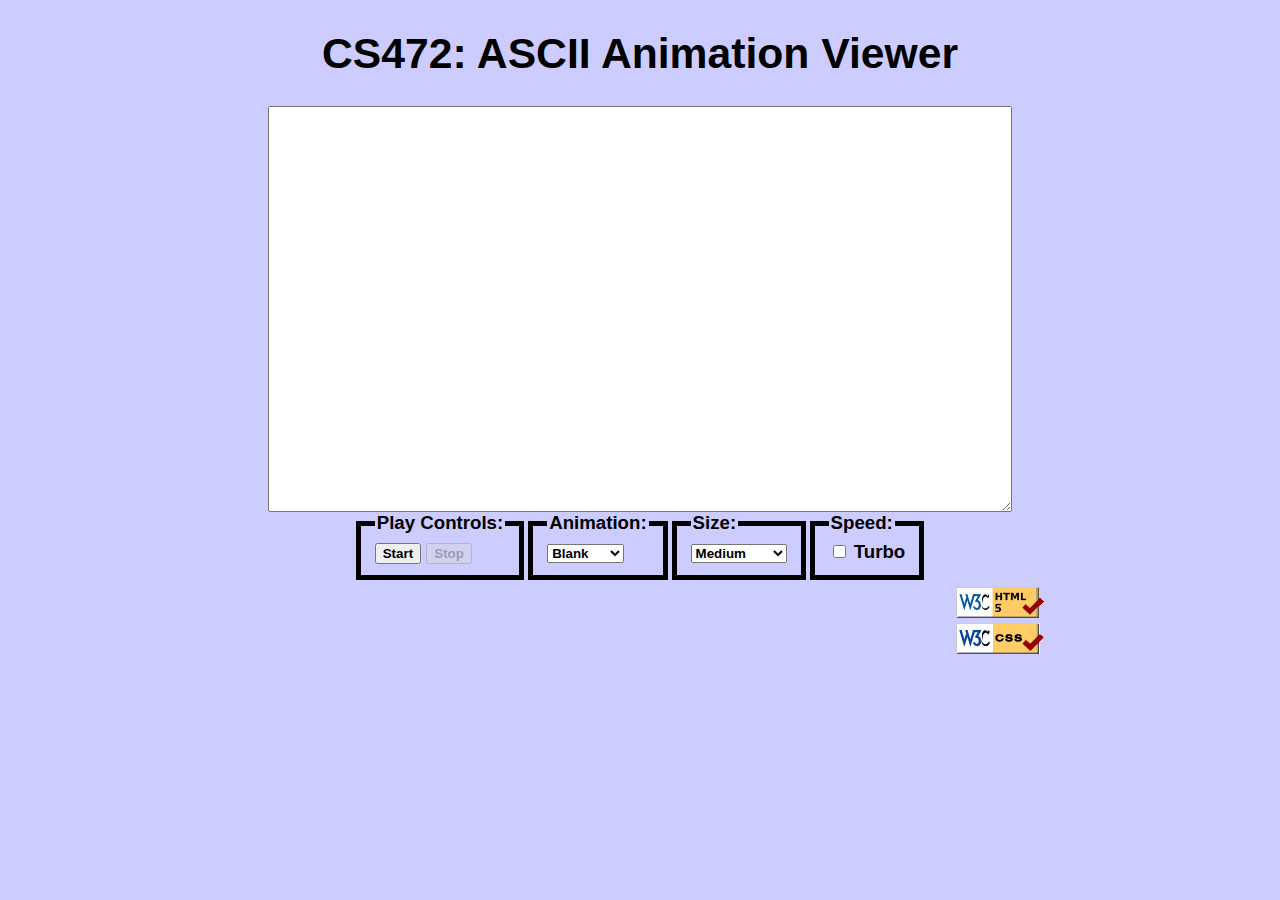
<file: ascii.html>
<!DOCTYPE html>
<html lang="en">
  <head>
    <meta charset="UTF-8" />
    <title>ASCII Animation Viewer</title>
    <link rel="stylesheet" href="ascii.css" />
    <script src="https://ajax.googleapis.com/ajax/libs/jquery/3.6.4/jquery.min.js"></script>
  </head>

  <body>
    <h1>CS472: ASCII Animation Viewer</h1>
    <textarea name="animation-textarea" id="animation-textarea" cols="80" rows="20"></textarea>
    <div class="controls">
      <fieldset>
        <legend>Play Controls:</legend>
        <button id="start-btn"">Start</button>
        <button id="stop-btn">Stop</button>
      </fieldset>
      <fieldset>
        <legend>Animation:</legend>
        <select id="animation-select">
          <option value="Blank">Blank</option>
          <option value="Exercise">Exercise</option>
          <option value="Juggler">Juggler</option>
          <option value="Bike">Bike</option>
          <option value="Dive">Dive</option>
          <option value="Custom">Custom</option>
        </select>
      </fieldset>
      <fieldset>
        <legend>Size:</legend>
        <select id="size-select">
          <option value="7">Tiny</option>
          <option value="10">Small</option>
          <option value="12" selected>Medium</option>
          <option value="16">Large</option>
          <option value="24">Extra Large</option>
          <option value="32">XXL</option>
        </select>
      </fieldset>
      <fieldset>
        <legend>Speed:</legend>
        <label>
          <input
            id="turbo-checkbox"
            type="checkbox"
            name="turbo-checkbox"
            value="turbo" />
          Turbo
        </label>
      </fieldset>
    </div>
    <div id="validators">
      <a href="http://validator.w3.org/check/referer">
        <img src="./public/images/w3c-html.png" alt="Valid HTML5" />
      </a>
      <br />
      <a href="http://jigsaw.w3.org/css-validator/check/referer">
        <img src="./public/images/w3c-css.png" alt="Valid CSS" />
      </a>
      <br />
    </div>
  </body>
  <script src="animation.js"></script>
  <script src="ascii.js"></script>
</html>
</file>
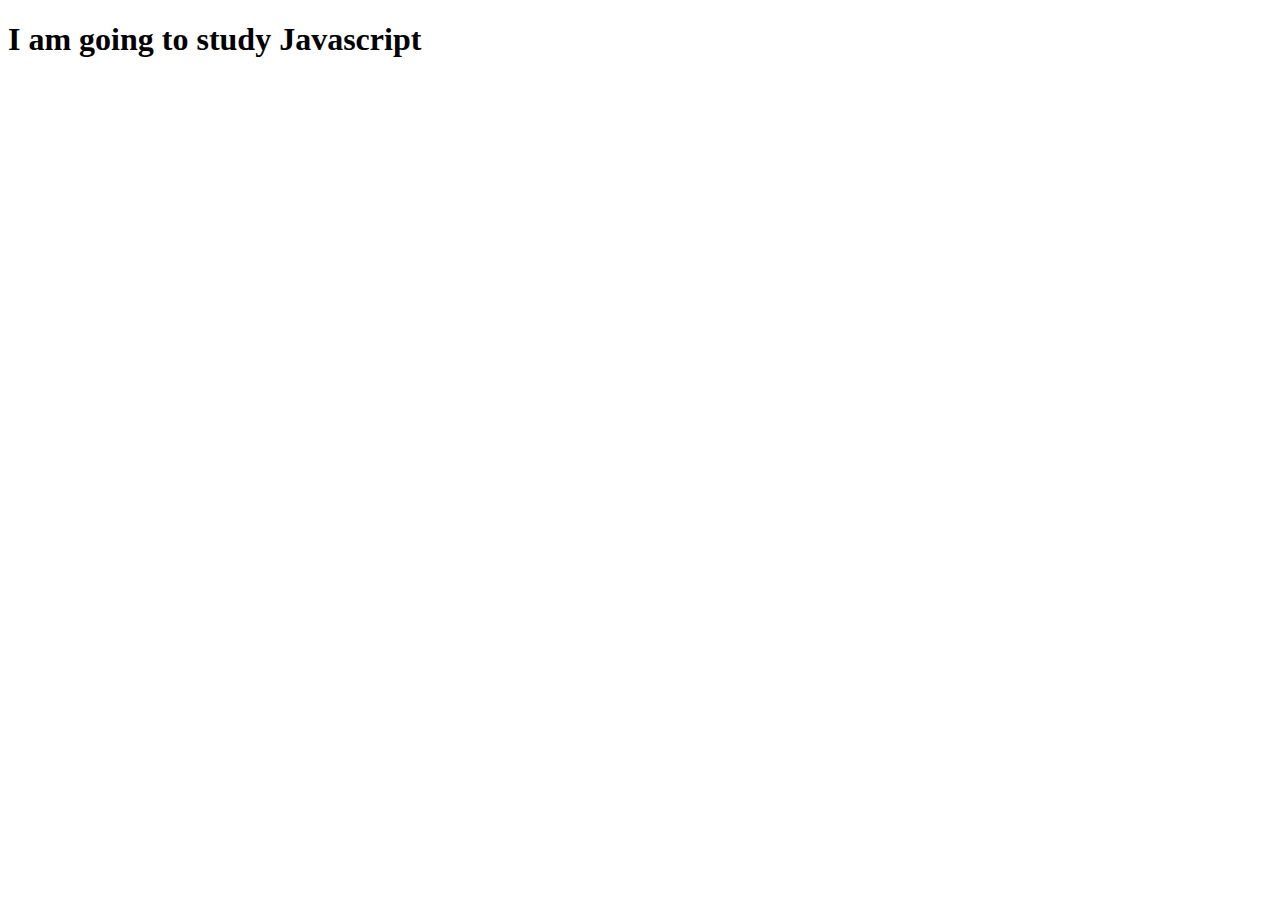
<file: JSintroLab.html>
<!DOCTYPE html>
<html lang="en">
  <head>
    <meta charset="UTF-8" />
    <meta name="viewport" content="width=device-width, initial-scale=1.0" />
    <title>JavaScript</title>
  </head>
  <body>
    <h1>I am going to study Javascript</h1>
    <script src="./FirstJSFunctions.js"></script>
  </body>
</html>
</file>
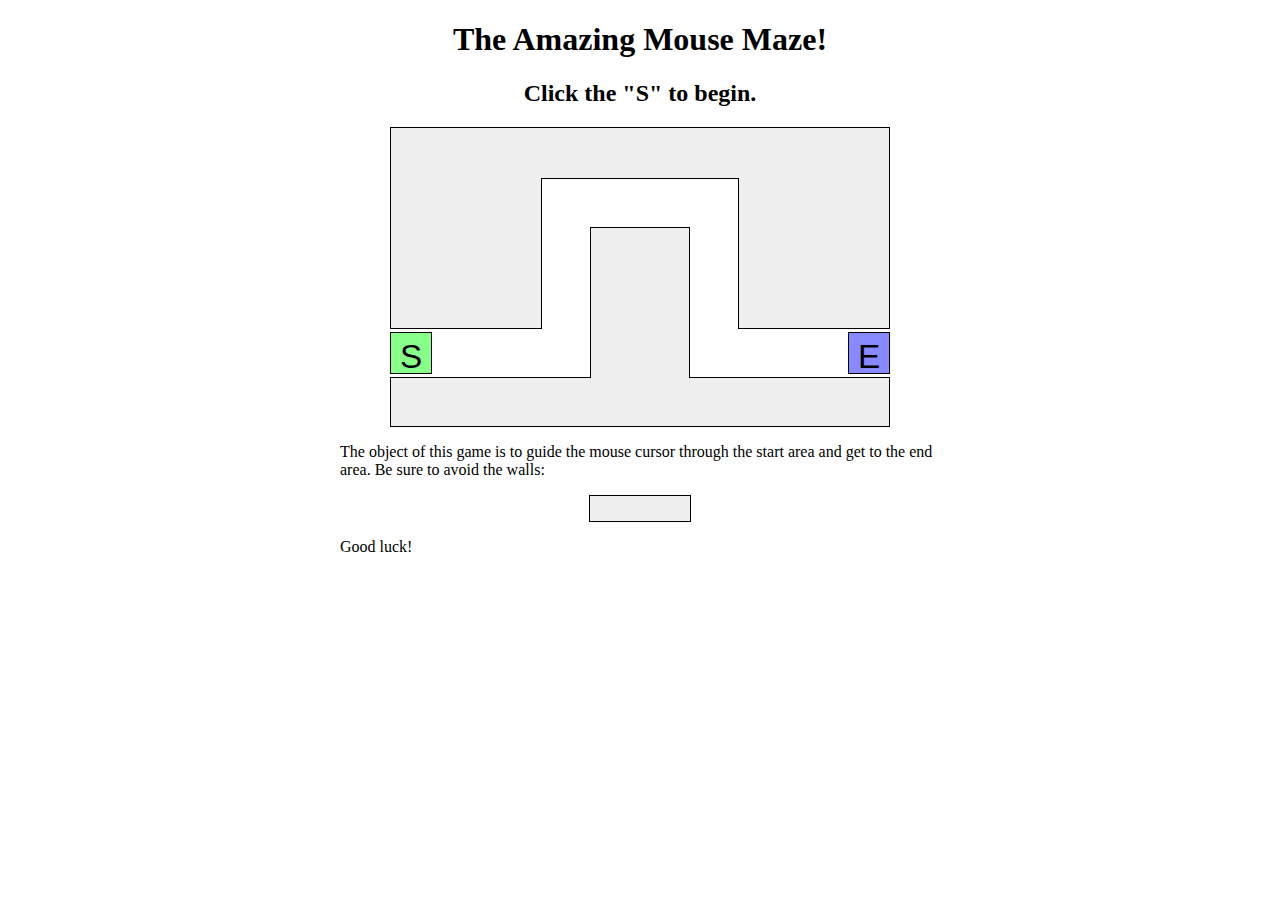
<file: maze.html>
<!DOCTYPE html>
<html>
	<head><meta http-equiv="Content-Type" content="text/html; charset=windows-1252">
		<title>Maze</title>
		
		<link href="maze.css" type="text/css" rel="stylesheet">
		<script src="jquery.min.js" type="text/javascript"></script>
		
		<script src="maze.js" type="text/javascript"></script>
	</head>

	<body>
		<h1>The Amazing Mouse Maze!</h1>
		<h2 id="status">Click the "S" to begin.</h2>
		
		<div id="maze">
			<div id="start">S</div>
			<div class="boundary" id="boundary1"></div>
			<div class="boundary"></div>
			<div class="boundary"></div>
			<div class="boundary"></div>
			<div class="boundary"></div>
			<div id="end">E</div>
		</div>
		
		<p>
			The object of this game is to guide the mouse cursor through the start area and get to the end area. Be sure to avoid the walls:
		</p>
		
		<div class="boundary example"></div>
		
		<p>
			Good luck!
		</p>

	</body>
</html>
</file>
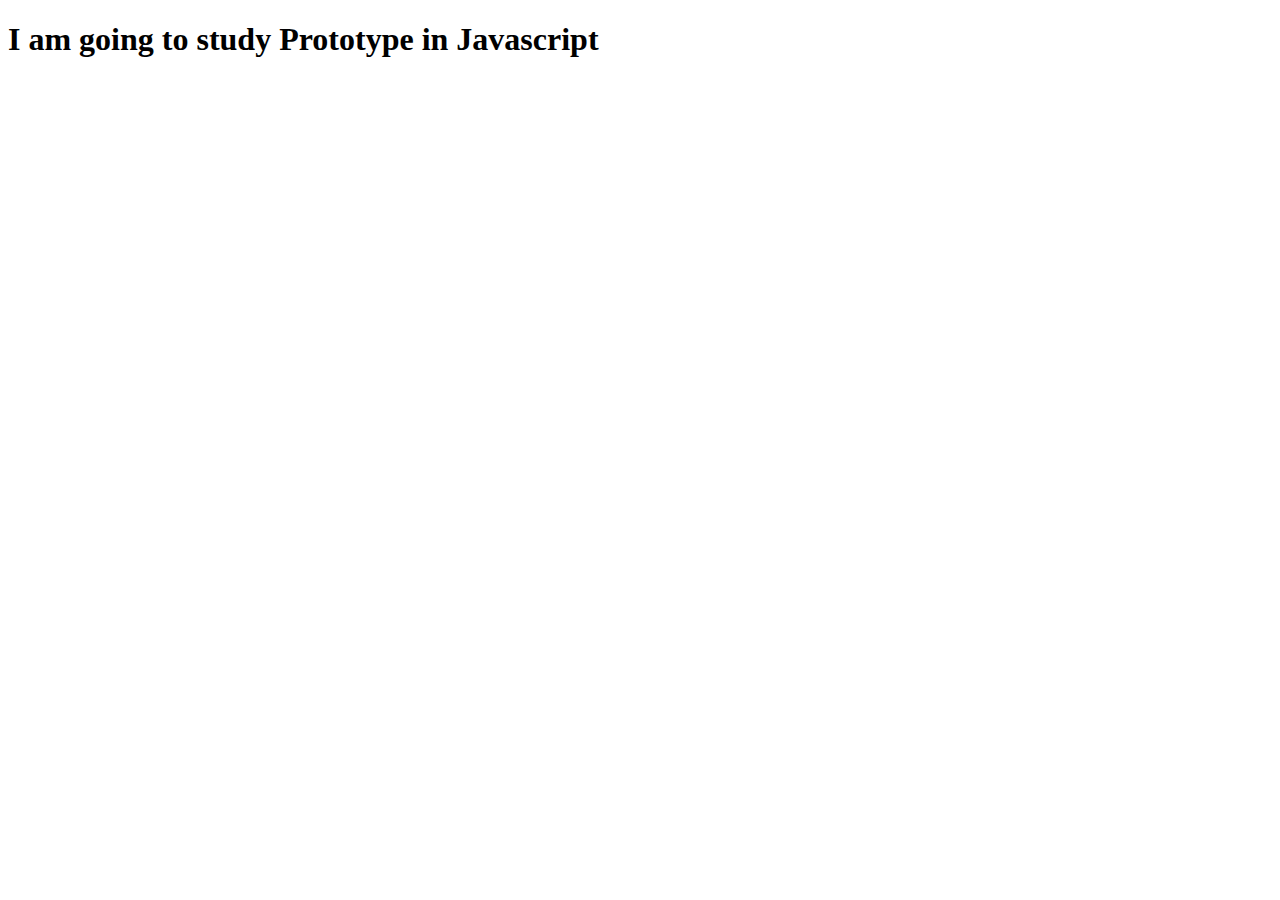
<file: prototype.html>
<!DOCTYPE html>
<html lang="en">
  <head>
    <meta charset="UTF-8" />
    <meta name="viewport" content="width=device-width, initial-scale=1.0" />
    <title>Prototype JavaScript</title>
  </head>
  <body>
    <h1>I am going to study Prototype in Javascript</h1>
    <script src="./prototype.js"></script>
  </body>
</html>
</file>
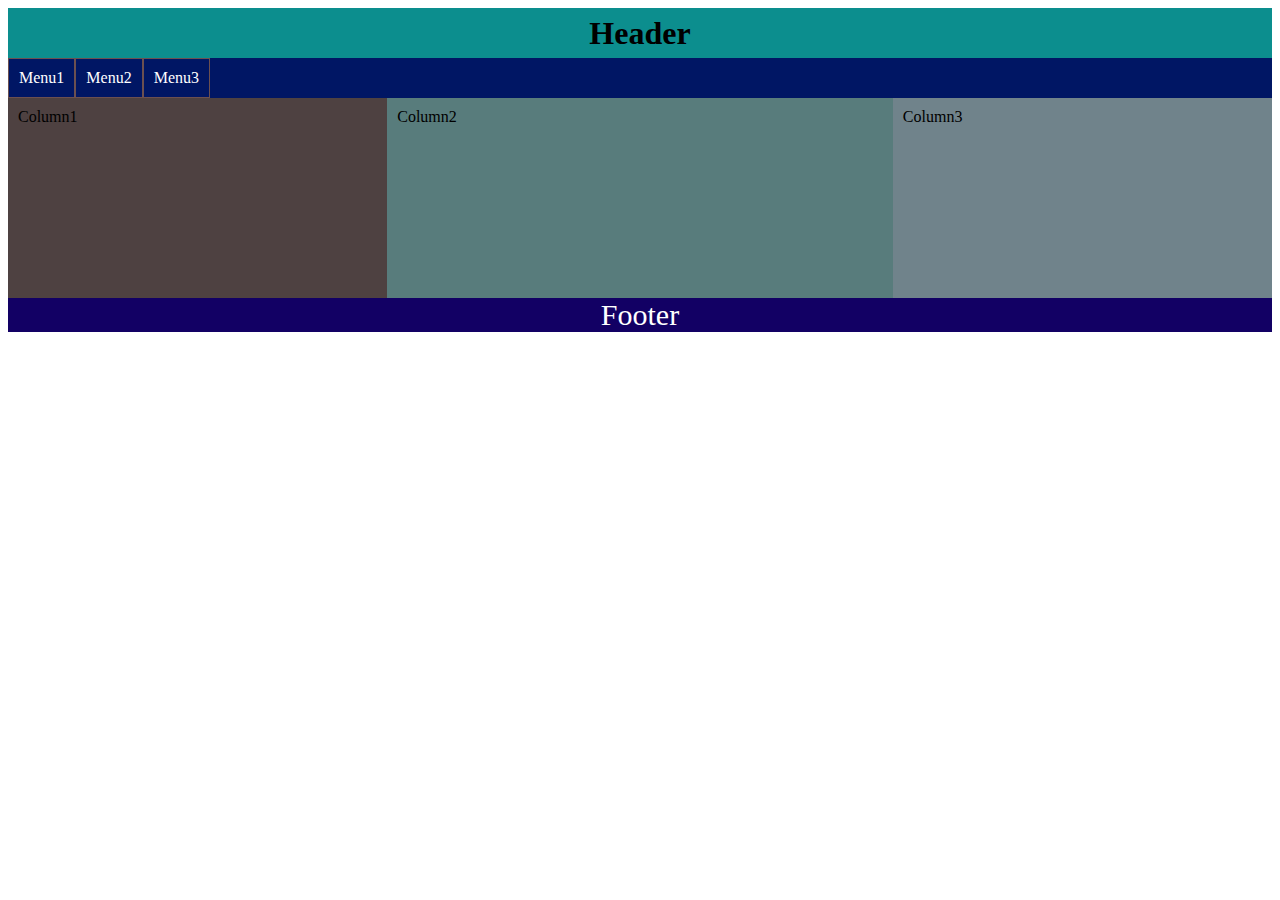
<file: responsiveLayout.html>
<!DOCTYPE html>
<html lang="en">
<head>
    <meta charset="UTF-8">
    <meta name="viewport" content="width=device-width, initial-scale=1.0">
    <title>Responsive Layout</title>
    <link rel="stylesheet" href="public/css/responsiveLayout.css">
</head>

<body>
    <div class="header">
        <h1>Header</h1>
    </div>

    <ul class="menu">
        <li class="menu_item">Menu1</li>
        <li class="menu_item">Menu2</li>
        <li class="menu_item">Menu3</li>
      </ul>

      <div class="flex-container">
        <div class="flex-item-left">Column1</div>
        <div class="flex-item-mid">Column2</div>
        <div class="flex-item-right">Column3</div>
      </div>
      
      <div class="footer">Footer</div>
</body>
</html>
</file>
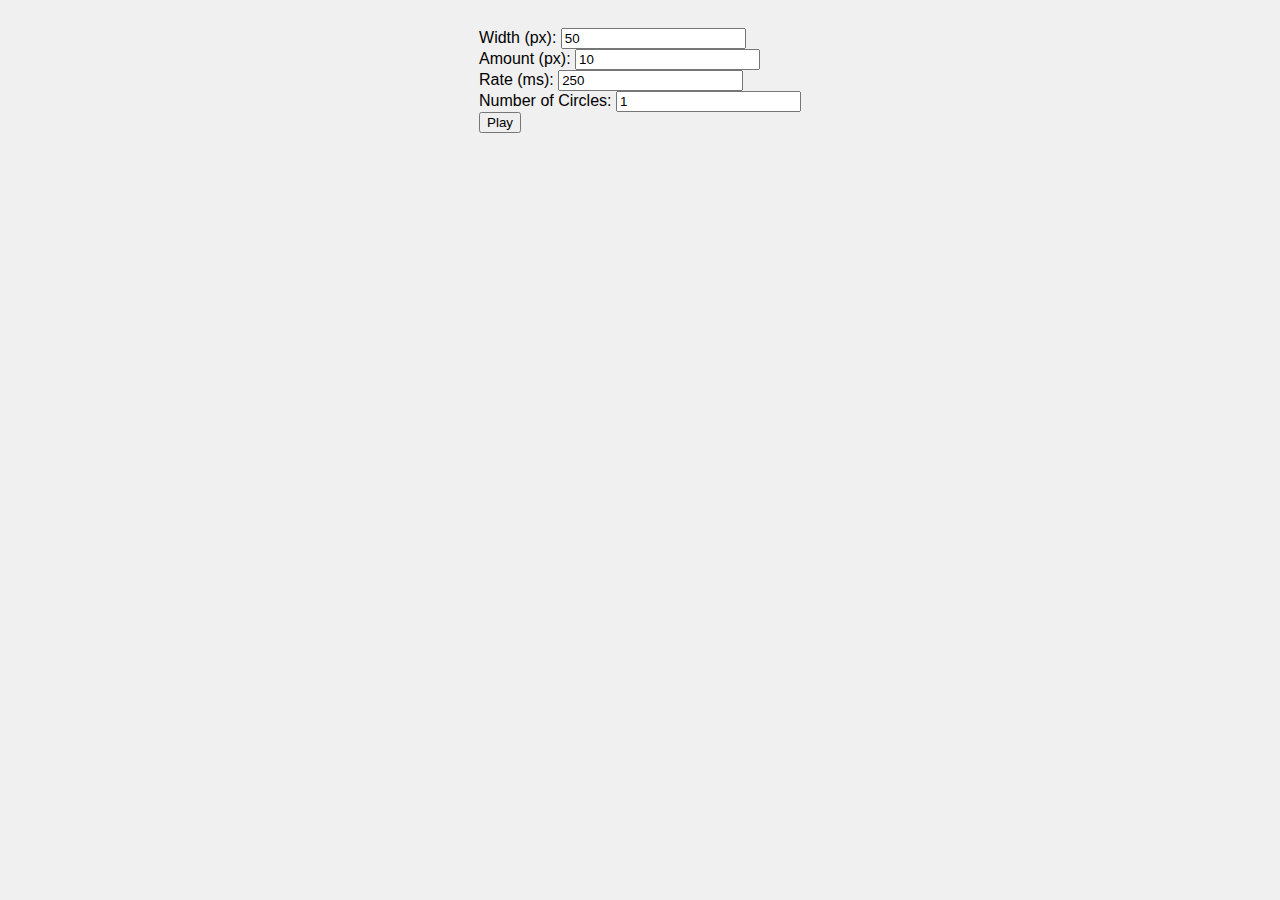
<file: Events/event.html>
<!DOCTYPE html>
<html lang="en">
<head>
    <meta charset="UTF-8">
    <meta name="viewport" content="width=device-width, initial-scale=1.0">
    <title>Events</title>
    <link rel="stylesheet" href="./event.css">
</head>
<body>
    <div class="controls">
        <label for="width">Width (px):</label>
        <input type="number" id="width" value="50"><br>

        <label for="growth-amount">Amount (px):</label>
        <input type="number" id="growth-amount" value="10"><br>

        <label for="grow-rate">Rate (ms):</label>
        <input type="number" id="grow-rate" value="250"><br>

        <label for="number-circles">Number of Circles:</label>
        <input type="number" id="number-circles" value="1"><br>

        <button id="start-button">Play</button>
    </div>
    <div id="circle-container"></div>

    <script src="./event.js"></script>
</body>
</html>
</file>
<file: ascii.css>
body {
  width: fit-content;
  margin: auto;
  background-color: #ccccff;
  font-family: sans-serif;
  font-weight: bold;
  font-size: 14pt;
}

h1 {
  text-align: center;
  font-weight: bold;
  font-size: 32pt;
}

textarea {
  width: 90%;
  display: block;
  margin: auto;
  height: 400px;
  font-size: 12pt;
  font-weight: bold;
}

.controls {
  margin: auto;
  width: fit-content;
  font-weight: bold;
  display: flex;
}

fieldset {
  border: 5px solid black;
}

button {
  font-weight: bold;
}

select {
  font-weight: bold;
}

#validators {
  margin: 5pt;
  float: right;
}
</file>
<file: maze.css>
h1, h2 {
	text-align: center;
}

p {
	width: 600px;
	margin: 1em auto;
}

#maze {
	margin: auto;
	position: relative;
	height: 300px;
	width: 500px;
}

#start, #end {
	position: absolute;
	top: 205px;
	height: 30px;
	width: 30px;
	border: 1px solid black;
	padding: 5px;
	cursor: default;
	
	font-family: "Helvetica", "Arial", sans-serif;
	font-size: 25pt;
	text-align: center;
}

#maze #start {
	background-color: #88ff88;
	left: 0;
}

#maze #end {
	background-color: #8888ff;
	right: 0;
}

div.boundary {
	background-color: #eeeeee;
	border: 1px solid black;
}

div.boundary.example {
	margin: auto;
	width: 100px;
	height: 25px;
}

div.youlose {
	background-color: #ff8888;
}

#maze div.boundary {
	position: absolute;
	
	top: 0;
	left: 0;
	height: 200px;
	width: 150px;
	z-index: 1;
}

#maze div.boundary + div.boundary {
	border-left: none;
	border-right: none;
	z-index: 2;
	
	left: 151px;
	height: 50px;
	width: 198px;
}

#maze div.boundary + div.boundary + div.boundary {
	border-left: 1px black solid;
	border-right: 1px black solid;
	z-index: 1;
	
	left: 348px;
	height: 200px;
	width: 150px;
}

#maze div.boundary + div.boundary + div.boundary + div.boundary {
	border: 1px black solid;
	
	top: 250px;
	left: 0;
	height: 48px;
	width: 498px;
}

#maze div.boundary + div.boundary + div.boundary + div.boundary + div.boundary {
	border-bottom: none;
	
	top: 100px;
	left: 200px;
	height: 150px;
	width: 98px;
}
</file>
<file: public/css/responsiveLayout.css>
* {
  box-sizing: border-box;
}
.header {
  background-color: rgb(12, 142, 142);
  text-align: center;
  line-height: 50px;
  margin: 0;
}

h1 {
  margin: 0;
}

.menu {
  background-color: rgb(0, 22, 100);
  display: flex;
  justify-content: flex-start;
  list-style-type: none;
  padding: 0;
  margin: 0;
}

.menu_item {
  color: white;
  margin: 10px;
  border: 1px solid rgb(108, 80, 80);
  margin: 0;
  padding: 10px;
}

.flex-container {
  display: flex;
  flex-wrap: wrap;
  height: 200px;
}

.flex-item-left {
  background-color: rgb(78, 65, 65);
  padding: 10px;
  flex: 30%;
}

.flex-item-mid {
  background-color: rgb(88, 124, 124);
  padding: 10px;
  flex: 40%;
}

.flex-item-right {
  background-color: rgb(112, 131, 139);
  padding: 10px;
  flex: 30%;
}

@media (max-width: 600px) {
  .flex-item-left, .flex-item-mid {
    flex: 50%;
  }
  .flex-item-right {
      flex: 100%;
  }
}

.footer {
  background-color: rgb(18, 0, 100);
  text-align: center;
  font-size: 30px;
  color: white;
}
</file>
<file: Events/event.css>
body {
    font-family: Arial, sans-serif;
    margin: 0;
    padding: 0;
    display: flex;
    flex-direction: column;
    align-items: center;
    justify-content: center;
    height: 100vh;
    background-color: #f0f0f0;
}

.controls {
    margin-bottom: 20px;
}

#circle-container {
    position: relative;
    width: 100%;
    height: 80vh;
}

.circle {
    position: absolute;
    border-radius: 50%;
    background-color: #2805ec;
    cursor: pointer;
}
</file>
